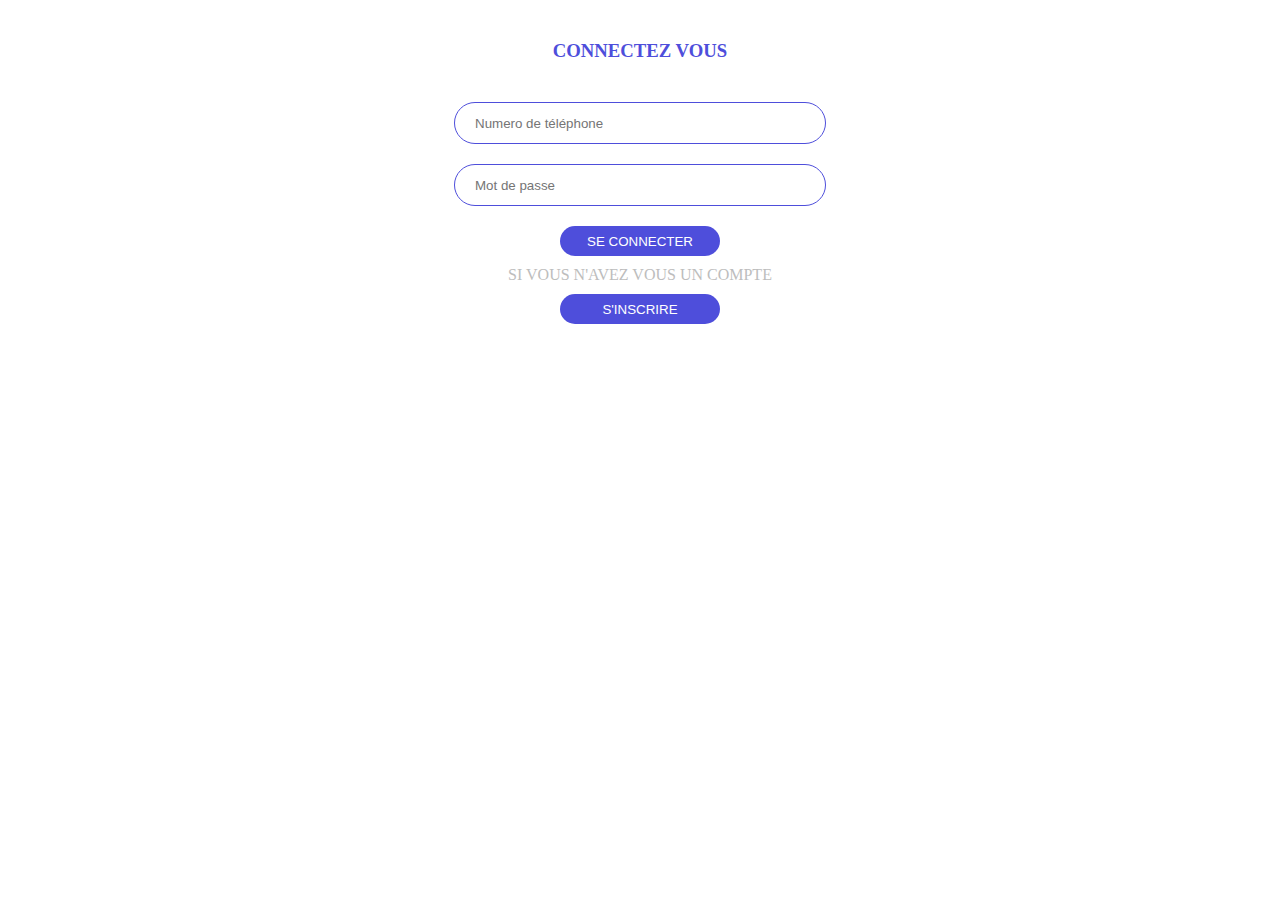
<file: index.html>
<!DOCTYPE html>
<html lang="en">
<head>
    <meta charset="UTF-8">
    <meta http-equiv="X-UA-Compatible" content="IE=edge">
    <meta name="viewport" content="width=device-width, initial-scale=1.0">
    <title>Document</title>
    <link rel="stylesheet" href="style.css">
</head>
<body>
    <h3>CONNECTEZ VOUS</h3>
    <div class="login">
        <form action="">
            <input type="text" placeholder="Numero de téléphone">
            <input type="password" placeholder="Mot de passe">
            <button class="btn">SE CONNECTER</button>
            <label for=""> SI VOUS N'AVEZ VOUS UN COMPTE</label>
        </form>
    </div>
    <div class="inscrire">
        <a href="signup.html">
            <button class="btn2">S'INSCRIRE</button>
        </a>
    </div>
</body>
</html>
</file>
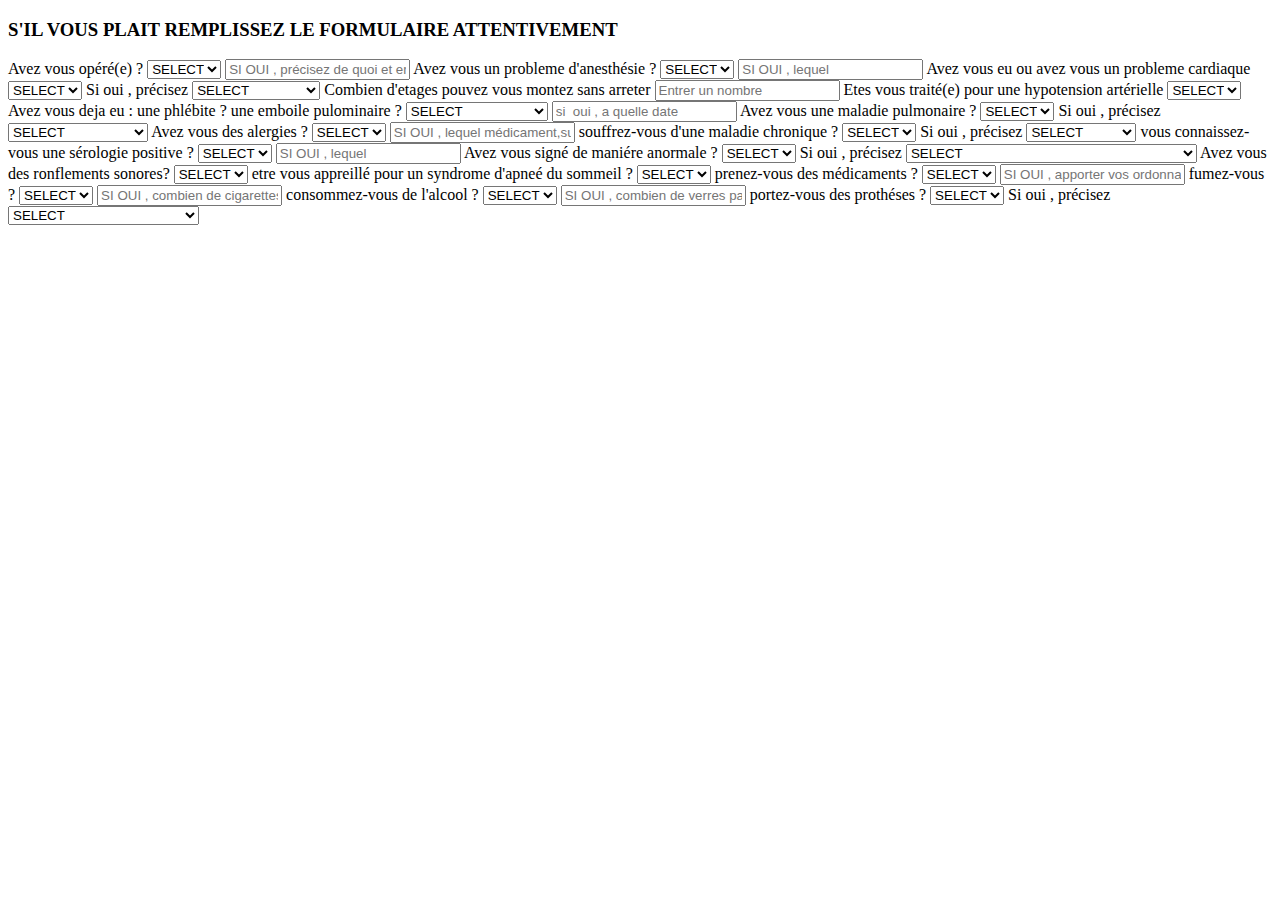
<file: formulaire.html>
<!DOCTYPE html>
<html lang="en">
<head>
    <meta charset="UTF-8">
    <meta http-equiv="X-UA-Compatible" content="IE=edge">
    <meta name="viewport" content="width=device-width, initial-scale=1.0">
    <title>Document</title>
</head>
<body>
    <div class="formulaire">
        <h3>S'IL VOUS PLAIT REMPLISSEZ LE FORMULAIRE ATTENTIVEMENT</h3>
        <form action="">
            <label for="">Avez vous opéré(e) ?</label>
            <select name="" id="">
                <option value="">SELECT</option>
                <option value="">OUI</option>
                <option value="">NON</option>
            </select>
            <input type="text"  placeholder="SI OUI , précisez de quoi et en quelle année ?">

            <label for="">Avez vous un probleme d'anesthésie ?</label>
            <select name="" id="">
                <option value="">SELECT</option>
                <option value="">OUI</option>
                <option value="">NON</option>
            </select>
            <input type="text"  placeholder="SI OUI , lequel">

            <label for="">Avez vous eu ou avez vous un probleme cardiaque</label>
            <select name="" id="">
                <option value="">SELECT</option>
                <option value="">OUI</option>
                <option value="">NON</option>
            </select>

            <label for="">Si oui , précisez</label>
            <select name="" id="">
                <option value="">SELECT</option>
                <option value="">angine de poitrine</option>
                <option value="">infarctus</option>
                <option value="">pace-maker</option>
                <option value="">stent</option>
                <option value="">valve cardiaque</option>
            </select>

            <label for="">Combien d'etages pouvez vous montez sans arreter</label>
            <input type="text" placeholder="Entrer un nombre">

            <label for="">Etes vous traité(e) pour une hypotension artérielle</label>
            <select name="" id="">
                <option value="">SELECT</option>
                <option value="">OUI</option>
                <option value="">NON</option>
            </select>

            <label for="">Avez vous deja eu : une phlébite ? une emboile pulominaire ?</label>
            <select name="" id="">
                <option value="">SELECT</option>
                <option value="">Non</option>
                <option value="">phlébite</option>
                <option value="">emboile pulominaire</option>
            </select>
            <input type="text" placeholder="si  oui , a quelle date">

            <label for="">Avez vous une maladie pulmonaire ?</label>
            <select name="" id="">
                <option value="">SELECT</option>
                <option value="">OUI</option>
                <option value="">NON</option>
            </select>

            <label for="">Si oui , précisez</label>
            <select name="" id="">
                <option value="">SELECT</option>
                <option value="">asthme</option>
                <option value="">bronchite chronique</option>
                <option value="">tuberculose</option>
                <option value="">autres</option>
            </select>

            <label for="">Avez vous des alergies ?</label>
            <select name="" id="">
                <option value="">SELECT</option>
                <option value="">OUI</option>
                <option value="">NON</option>
            </select>
            <input type="text"  placeholder="SI OUI , lequel médicament,substance">

            <label for="">souffrez-vous d'une maladie chronique ?</label>
            <select name="" id="">
                <option value="">SELECT</option>
                <option value="">OUI</option>
                <option value="">NON</option>
            </select>

            <label for="">Si oui , précisez</label>
            <select name="" id="">
                <option value="">SELECT</option>
                <option value="">maladie rénale</option>
                <option value="">diabéte</option>
                <option value="">épilépise</option>
                <option value="">autres</option>
            </select>

            <label for="">vous connaissez-vous une sérologie positive ?</label>
            <select name="" id="">
                <option value="">SELECT</option>
                <option value="">OUI</option>
                <option value="">NON</option>
            </select>
            <input type="text"  placeholder="SI OUI , lequel">

            <label for="">Avez vous signé de maniére anormale ?</label>
            <select name="" id="">
                <option value="">SELECT</option>
                <option value="">OUI</option>
                <option value="">NON</option>
            </select>

            <label for="">Si oui , précisez</label>
            <select name="" id="">
                <option value="">SELECT</option>
                <option value="">aprés une intervention chirugicale ?</option>
                <option value="">chez le dentiste aprés une extraction dentaire </option>
                <option value="">je fais facilement des bleus</option>
                <option value="">saignement des gencives?</option>
            </select>

            <label for="">Avez vous des ronflements sonores?</label>
            <select name="" id="">
                <option value="">SELECT</option>
                <option value="">OUI</option>
                <option value="">NON</option>
            </select>

            <label for="">etre vous appreillé pour un syndrome d'apneé du sommeil ?</label>
            <select name="" id="">
                <option value="">SELECT</option>
                <option value="">OUI</option>
                <option value="">NON</option>
            </select>

            <label for="">prenez-vous des médicaments ?</label>
            <select name="" id="">
                <option value="">SELECT</option>
                <option value="">OUI</option>
                <option value="">NON</option>
            </select>
            <input type="text"  placeholder="SI OUI , apporter vos ordonnances ou les boites des médicament ou indiquer leur nom">


            <label for="">fumez-vous ?</label>
            <select name="" id="">
                <option value="">SELECT</option>
                <option value="">OUI</option>
                <option value="">NON</option>
            </select>
            <input type="text"  placeholder="SI OUI , combien de cigarettes par jour ?">

            <label for="">consommez-vous de l'alcool ?</label>
            <select name="" id="">
                <option value="">SELECT</option>
                <option value="">OUI</option>
                <option value="">NON</option>
            </select>
            <input type="text"  placeholder="SI OUI , combien de verres par jour ?">

            <label for="">portez-vous des prothéses ?</label>
            <select name="" id="">
                <option value="">SELECT</option>
                <option value="">OUI</option>
                <option value="">NON</option>
            </select>

            <label for="">Si oui , précisez</label>
            <select name="" id="">
                <option value="">SELECT</option>
                <option value="">appareils dentairess mobiles </option>
                <option value="">apparels dentaires fixes</option>
                <option value="">appareils auditifs</option>
                <option value="">lentilles de contact</option>
            </select>








        </form>
    </div>
</body>
</html>
</file>
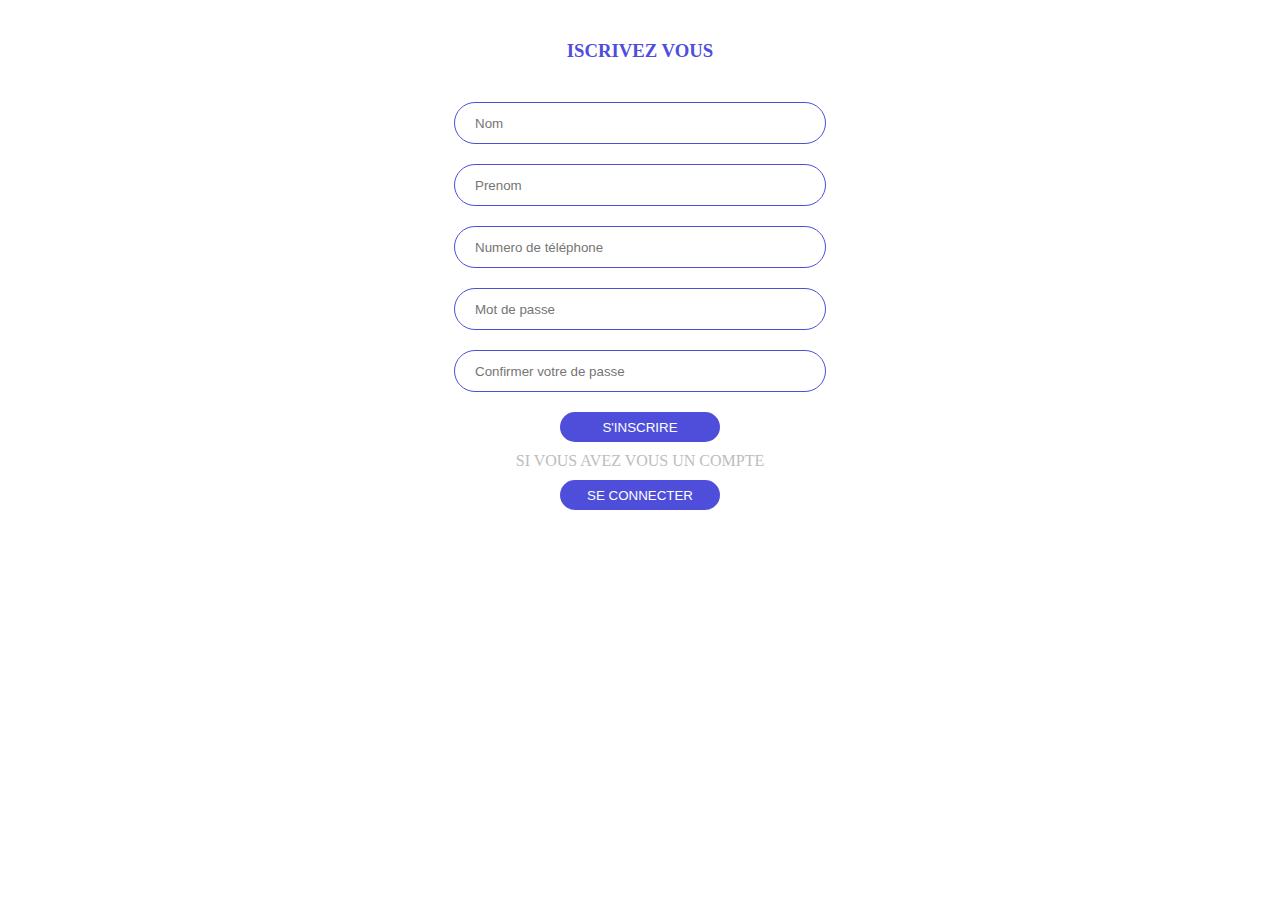
<file: signup.html>
<!DOCTYPE html>
<html lang="en">
<head>
    <meta charset="UTF-8">
    <meta http-equiv="X-UA-Compatible" content="IE=edge">
    <meta name="viewport" content="width=device-width, initial-scale=1.0">
    <title>Document</title>
    <link rel="stylesheet" href="style.css">
</head>
<body>
    <h3>ISCRIVEZ VOUS</h3>
    <div class="signup">
        <form action="">
            <input type="text" placeholder="Nom">
            <input type="text" placeholder="Prenom">
            <input type="text" placeholder="Numero de téléphone">
            <input type="password" placeholder="Mot de passe">
            <input type="password" placeholder="Confirmer votre de passe">
            <button class="btn">S'INSCRIRE</button>
            <label for=""> SI VOUS AVEZ VOUS UN COMPTE</label>
        </form>
    </div>
    <div class="inscrire">
        <a href="index.html">
            <button class="btn2">SE CONNECTER</button>
        </a>
    </div>
</body>
</html>
</file>
<file: style.css>
/**BASE**/
*{
    margin: 0;
    padding: 0;
}
a{
    text-decoration: none;
}
/**SIGN IN**/
h3{
    text-align: center;
    color: rgb(78, 78, 219);
    padding-top: 40px;
    padding-bottom: 40px;
}
.login{
    width: 100%;
    display: flex;
    align-items: center;
    justify-content: center;
}
.login form{
    width: 350px;
    display: flex;
    flex-direction: column;
    justify-content: center;
    align-items: center;
}
.login form input{
    width: 100%;
    height: 40px;
    border-radius: 30px;
    border: 1px solid rgb(78, 78, 219) ;
    margin-bottom: 20px;
    outline: none;
    color: rgb(78, 78, 219);
    padding-left: 20px;
}
.login form .btn{
    width: 160px;
    height: 30px;
    border-radius: 30px;
    background-color: rgb(78, 78, 219);
    border: none;
    color: white;
    margin-bottom: 10px;
}
.login form label{
    color: #bdbdbd;
    padding-bottom: 10px;
}
.inscrire{
    display: block;
    margin-left: auto;
    margin-right: auto;
}
.inscrire .btn2{
    display: block;
    margin-left: auto;
    margin-right: auto;
    width: 160px;
    height: 30px;
    border-radius: 30px;
    background-color: rgb(78, 78, 219);
    border: none;
    color: white;
    margin-bottom: 10px;
}
/**SIGN UP**/
.signup{
    width: 100%;
    display: flex;
    align-items: center;
    justify-content: center;
}
.signup form{
    width: 350px;
    display: flex;
    flex-direction: column;
    justify-content: center;
    align-items: center;
}
.signup form input{
    width: 100%;
    height: 40px;
    border-radius: 30px;
    border: 1px solid rgb(78, 78, 219) ;
    margin-bottom: 20px;
    outline: none;
    color: rgb(78, 78, 219);
    padding-left: 20px;
}
.signup form .btn{
    width: 160px;
    height: 30px;
    border-radius: 30px;
    background-color: rgb(78, 78, 219);
    border: none;
    color: white;
    margin-bottom: 10px;
}
.signup form label{
    color: #bdbdbd;
    padding-bottom: 10px;
}
/**FORMULAIRE**/
</file>
